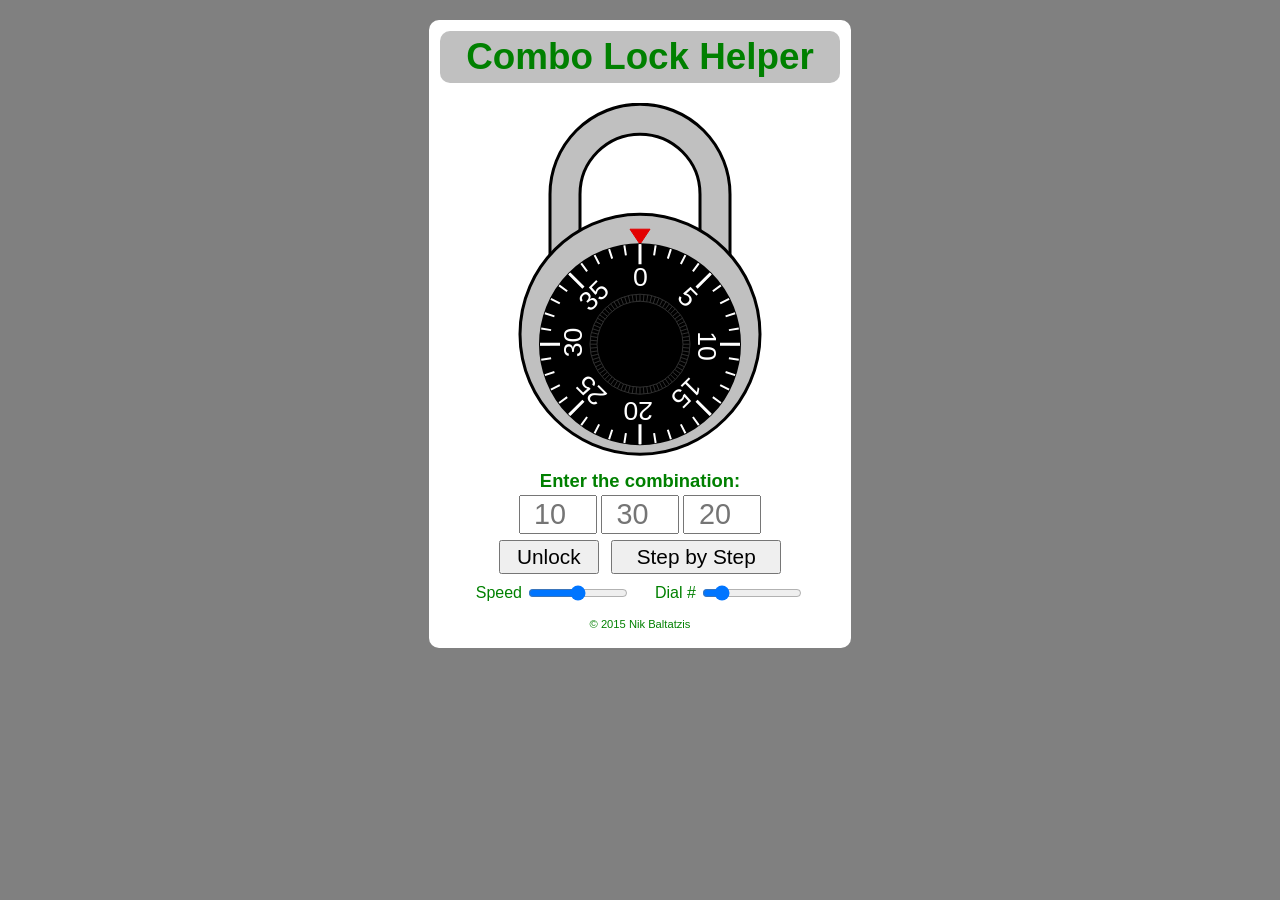
<file: index.html>
<!DOCTYPE html>
<html>
	<head>
		<title>Combo Lock | Open with 3 Number Combination</title>
		<meta name="viewport" content="width=device-width, initial-scale=1" />
		<meta name="Keywords" content="lock,combo,combination,open,unlock,steps,dial,help,combination lock">
		<meta name="Description" content="Learn to open your combination lock. Enter the 3 numbers in the combination and see exactly how to open your lock.">
		<link rel="stylesheet" type="text/css" href="lockstyle.css">
		<script src="jquery-2.1.3.min.js"></script>
	</head>
	<body>
		<div id="main">
			<h1>Combo Lock Helper</h1>
			<canvas id="myCanvas" width="280" height="360"></canvas>
			<script type='text/javascript' src='lockscript.js'></script>
			
			<h2 class="instruction">Enter the combination:</h2>
		
			<div id="numbers">
				<input type="number" id="number1" class="combo-numbers" placeholder="10" min="0" max="39" step="1" size="2" maxlength="2">
				<input type="number" id="number2" class="combo-numbers" placeholder="30" min="0" max="39" step="1" size="2" maxlength="2">
				<input type="number" id="number3" class="combo-numbers" placeholder="20" min="0" max="39" step="1" size="2" maxlength="2">
			</div>
			<div id="buttons">
				<input type="button" class=button value="Unlock" id="unlock">
				<input type="button" class=button value="Step by Step" id="stepByStep">
			</div>

			<div id="sliders">
				<div class="sliders">
					<label for="speedSlider" id="speedSliderLabel" class="sliders">Speed</label>
					<input type="range" class="sliders" id="speedSlider" onChange="updateSpeed()" value="3" min="1" max="5" step="0.5">
				</div>
				<div class="sliders">
					<label for="dialSlider" id="dialSliderLabel"class="sliders">Dial #</label>
					<input type="range" class="sliders" id="dialSlider" onChange="updateDial()" value="40" min="30" max="100" step="10">
				</div>
			</div>

			<div>
				<p id="copyright">&#169 2015 Nik Baltatzis</p>
			</div>
		</div>

	</body>
</html>
</file>
<file: lockstyle.css>
body {
    margin: 0;
    padding: 5px;
    color: green;
    font-family:  Tahoma, sans-serif;
    font-size: 100%;
    text-align: center;
    margin-right: auto;
    margin-left:auto;
    background-color: gray;
}

#main {
    margin: 2px;
    padding: 1px;
    border-radius: 10px;
    margin-left: auto;
    margin-right: auto;
    background-color: white;
    max-width: 420px;
}

input {
  font-size: 1.7em; 
	text-align: center;
	width: 50px;
	margin-bottom: 1px;
}

.button {
	margin: 4px;
	padding: 3px;
	font-size: 1.3em;
}

#unlock {
	width: 100px;
}

#stepByStep {
	width: 170px;
}

input.sliders {
	width: 180px;
}

h1 {
    font-size: 1.5em;
	background-color: #c0c0c0;
	border-radius: 10px;
	padding: 5px;
	margin: 5px;
}

h2 {
    font-size: 1em;
}

/*
p {
    font-size: 1em;
	margin: 4px;
    padding: 2px;
}
*/

.instruction {
	font-size: 1em;
    margin: 1px;
	padding: 2px;
}

#copyright {
	font-size: 0.7em;
}

#myCanvas {
	margin-top: 5px;
	width: 250px;
}

.combo-numbers.invalid {
    -webkit-animation: shake .5s linear;
	-moz-animation: shake .5s linear;
	animation: shake .5s linear;
}

 @-webkit-keyframes shake {
    8%, 41% {
        -webkit-transform: translateX(-8px);
    }
    25%, 58% {
        -webkit-transform: translateX(8px);
    }
    75% {
        -webkit-transform: translateX(-4px);
    }
    92% {
        -webkit-transform: translateX(4px);
    }
    0%, 100% {
        -webkit-transform: translateX(0);
    }
}

 @keyframes shake {
   8%, 41% {
        transform: translateX(-8px);
    }
    25%, 58% {
        transform: translateX(8px);
    }
    75% {
        transform: translateX(-4px);
    }
    92% {
        transform: translateX(4px);
    }
    0%, 100% {
        transform: translateX(0);
    }
}

 @-moz-keyframes shake {
    8%, 41% {
        -moz-transform: translateX(-8px);
    }
    25%, 58% {
        -moz-transform: translateX(8px);
    }
    75% {
        -moz-transform: translateX(-4px);
    }
    92% {
        -moz-transform: translateX(4px);
    }
    0%, 100% {
        -moz-transform: translateX(0);
    }
}

/* height is at least 560px */
@media only screen and (min-height: 560px){  
	#myCanvas {
		margin-top: 10px;
		width: 280px;
	}
}

/* width is at least 450px */
@media only screen and (min-width: 450px){  
	body {
		padding: 10px;

	}

	#main {
		margin: 10px;
		margin-right: auto;
		margin-left:auto;				
	}

	h1 {
		font-size: 2.3em;
		border-radius: 10px;
		padding: 5px;
		margin: 10px;
	}
	
	p {
		font-size: 1em;
		padding: 5px;
	}

	.instruction {
		font-size: 1.15em;
	}
	
	#myCanvas {
		margin-top: 10px;
		width: 280px;
	}
	
	input.combo-numbers{ 
		font-size: 1.8em; 
		width: 70px;
		margin-bottom: 2px;
	}

	div.sliders {
		display:inline;
		
	}
	
	div#sliders {
		margin-top: 5px;
		
	}
	
	label.sliders {
		vertical-align:middle;
	}
	
	input.sliders {
		width: 100px;
		vertical-align:middle;
	}
	
	#dialSliderLabel{
		margin-left: 20px;
		
	}
}
</file>
